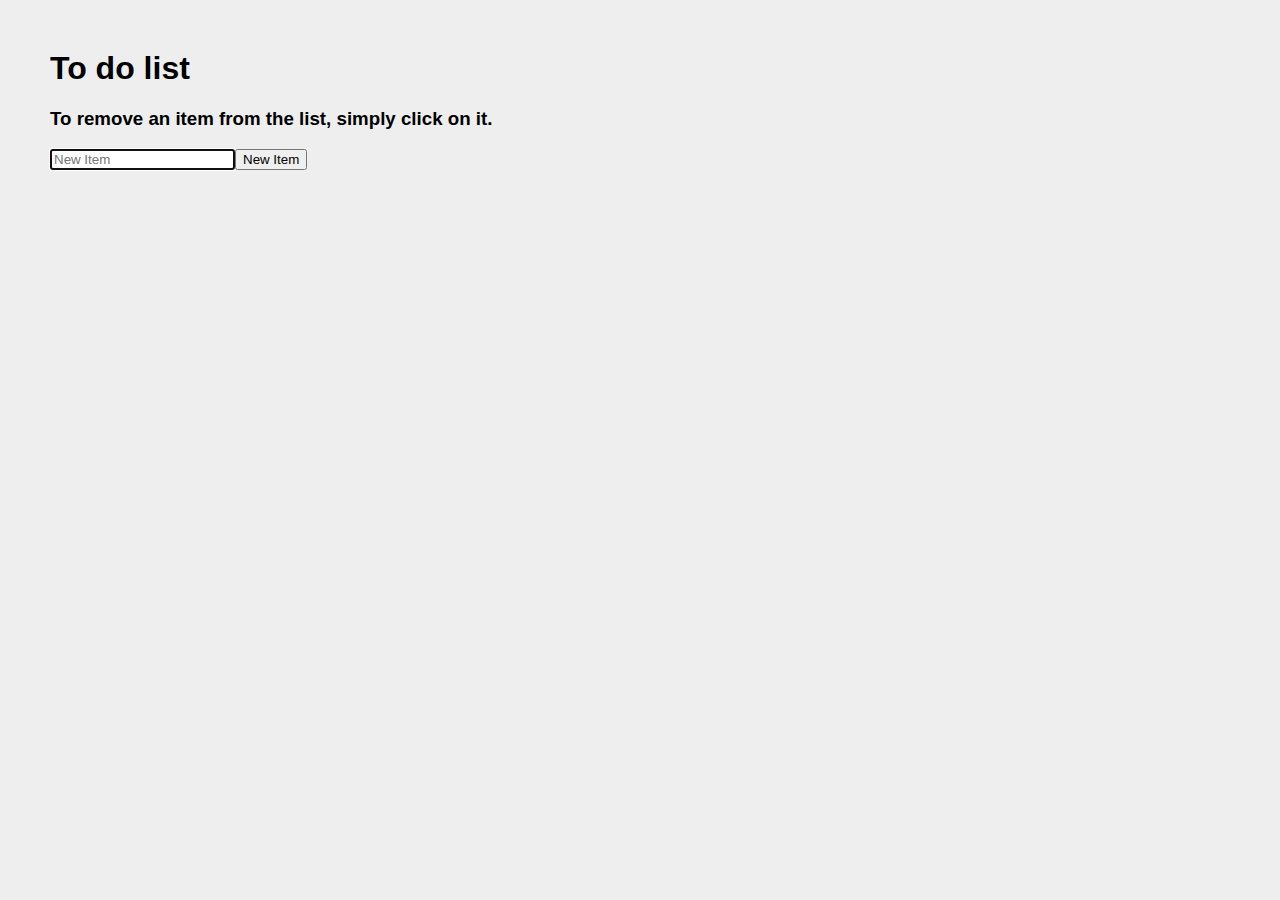
<file: Todo.html>
<!DOCTYPE html>

<html>
<head>
	<title>To-Do list html</title>
	<style type="text/css">
	body {
		font-family:helvetica;
		background:#eee;
		margin: 50px;
	}
	ul {
		list-style: none;
		padding: 0;
		width: 300px
	}
	li {
		border: 1px solid #ccc;
		background: #eee;
		padding: 5px 5px;
		margin: 10px 0 10px 0;
		color #000;
	}
	</style>
</head>
<body>
	<h1>To do list</h1>
	<h3>To remove an item from the list, simply click on it.</h3>

	<p><input type="text" id="inItemText" placeholder="New Item"/><button id="btnAdd">New Item</button></p>

	<ul id="todoList">

	</ul>

	<script src="Todo.js"></script>
</body>
</html>
</file>
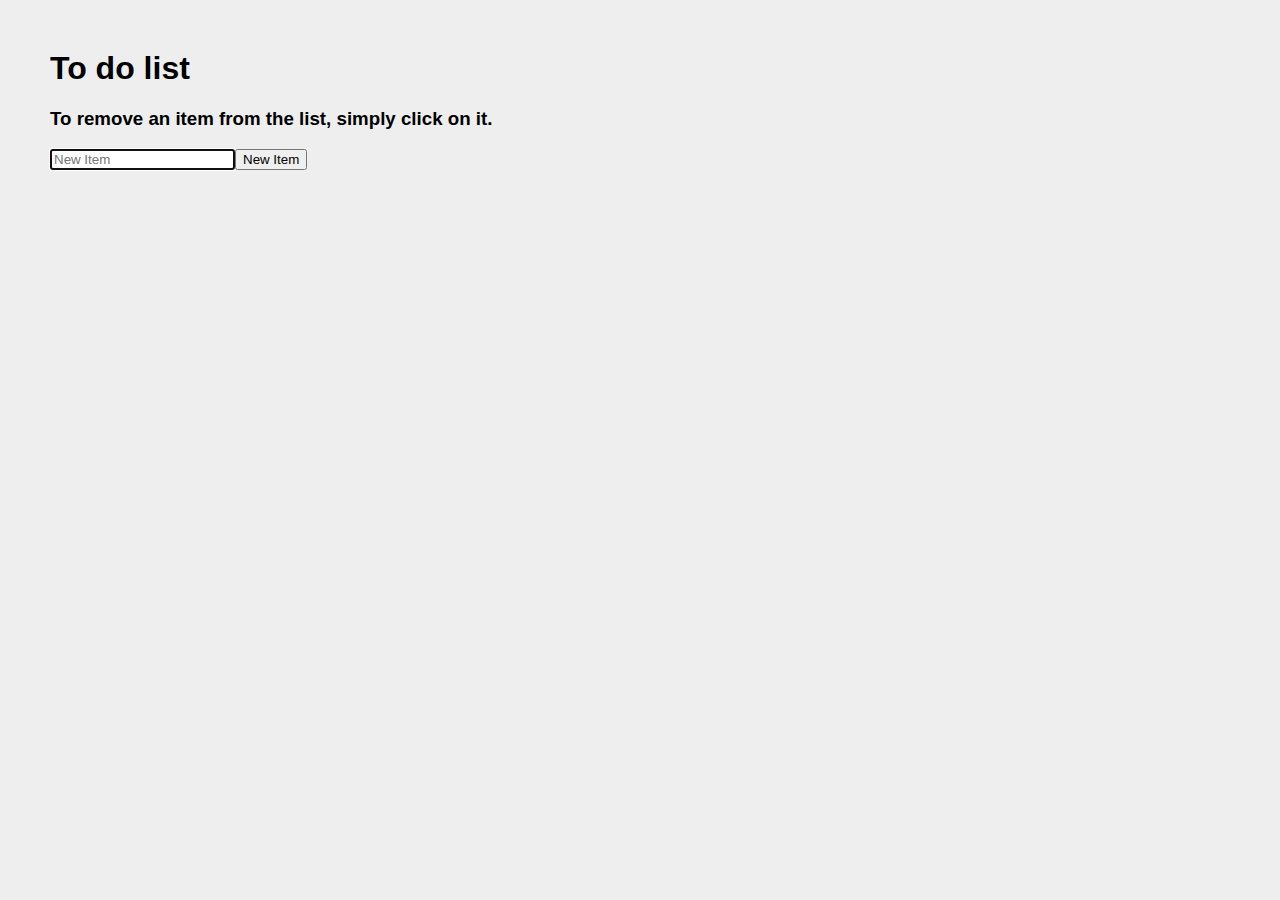
<file: Todo_jQuery.html>
<!DOCTYPE html>

<html>
<head>
<title>To-Do list html</title>
	<link rel="stylesheet" type="text/css" href="todo_style.css"/>
	<script type="text/javascript" src="jquery.js"></script>
	<script type="text/javascript" src="Todo_jQuery.js"></script>

</head>
<body>
	<h1>To do list</h1>
	<h3>To remove an item from the list, simply click on it.</h3>

	<p><input type="text" id="inItemText" placeholder="New Item"/><button id="btnAdd">New Item</button></p>

	<ul id="todoList">

	</ul>
	
</body>
</html>
</file>
<file: todo_style.css>
body {
		font-family:helvetica;
		background:#eee;
		margin: 50px;
	}
	ul {
		list-style: none;
		padding: 0;
		width: 300px
	}
	li {
		border: 1px solid #ccc;
		background: #eee;
		padding: 5px 5px;
		margin: 10px 0 10px 0;
		color #000;
	}
</file>
